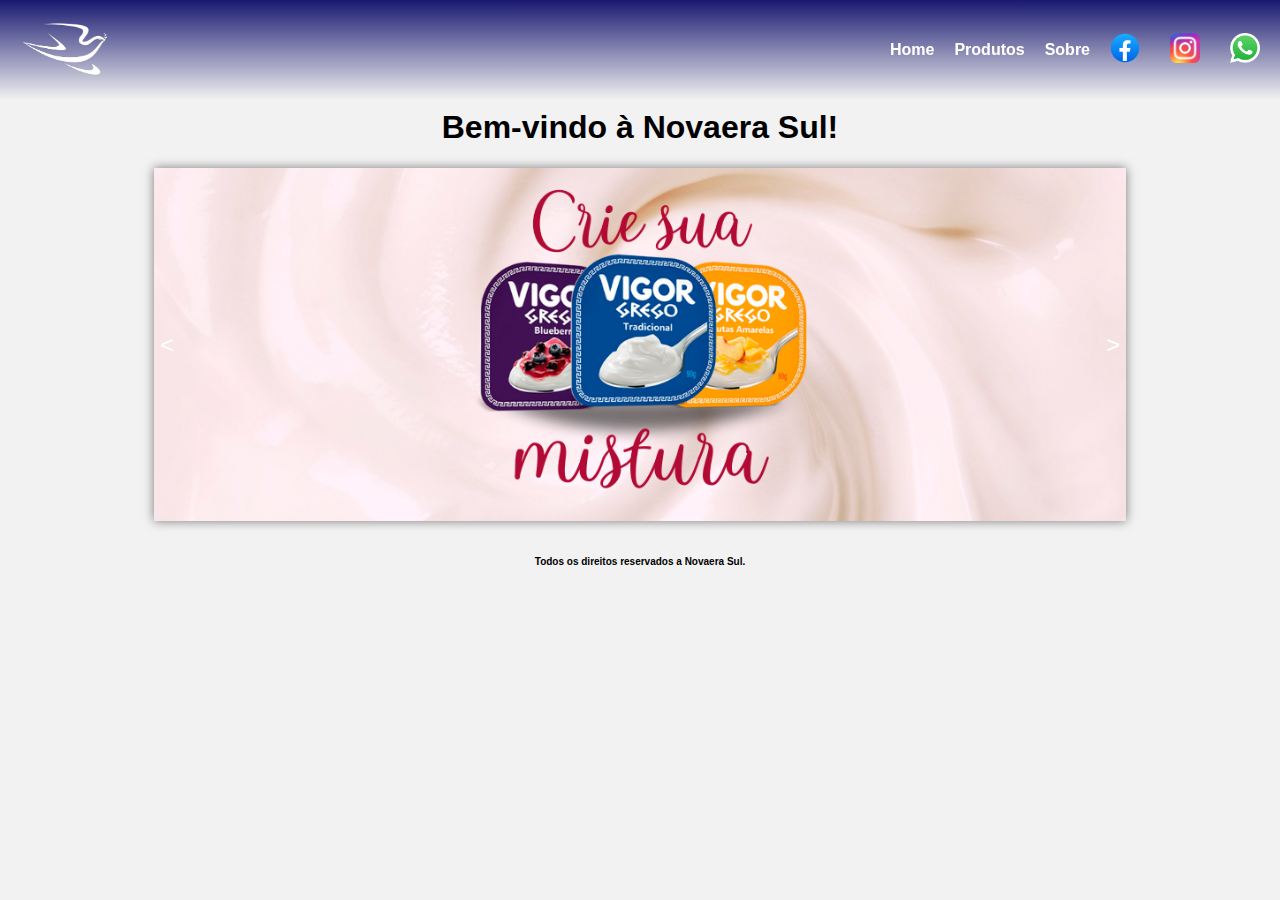
<file: Offline/index.html>
<!DOCTYPE html>
<html>
<head>
  <meta charset="UTF-8">
  <link rel="icon" href="Assets\Icon\favicon_3.ico">
  <title>Novaera Sul Representações</title>
  <link rel="stylesheet" type="text/css" href="Styles\styles-id.css">
</head>
<body>
	<div class="navbar">
		<a href="index.html"><img src="Assets\Logo\logo_empresa_2.png" class="logo_navbar"></a>
		<ul class="menu-list">
			<li><a href="index.html">Home</a></li>
			<li><a href="produtos.html">Produtos</a></li>
			<li><a href="sobre.html">Sobre</a></li>
			<div class="social-icons">
				<a href="https://www.facebook.com/Novaerasuldistribuidora/" target="_blank"><img src="Assets\Icon\bar_icons_facebook_.png"></a>
				<a href="https://www.instagram.com/novaerasul/" target="_blank"><img src="Assets\Icon\bar_icons_instagram_.png"></a>
				<a href="https://wa.me/555321288900" target="_blank"><img src="Assets\Icon\bar_icons_whatsapp_.png"></a>			
			</div>
		</ul>
	</div>
    <div class="bem-vindo">
      <h1>Bem-vindo à Novaera Sul!</h1>
	</div>  
	<div class="content">
		<div class="container container-index">
			<div class="slideshow-container">
				<img src="Assets\Slides\Imagem_01.png" alt="Imagem 1" class="slide">
				<img src="Assets\Slides\Imagem_02.png" alt="Imagem 2" class="slide">
				<img src="Assets\Slides\Imagem_03.png" alt="Imagem 3" class="slide">
				<img src="Assets\Slides\Imagem_04.png" alt="Imagem 4" class="slide">
				<img src="Assets\Slides\Imagem_05.png" alt="Imagem 5" class="slide">
				<img src="Assets\Slides\Imagem_06.png" alt="Imagem 6" class="slide">
				<img src="Assets\Slides\Imagem_07.png" alt="Imagem 7" class="slide">
				<img src="Assets\Slides\Imagem_08.png" alt="Imagem 8" class="slide">
				<img src="Assets\Slides\Imagem_09.png" alt="Imagem 9" class="slide">
				<img src="Assets\Slides\Imagem_10.png" alt="Imagem 10" class="slide">
				<img src="Assets\Slides\Imagem_11.png" alt="Imagem 11" class="slide">
				<img src="Assets\Slides\Imagem_12.png" alt="Imagem 12" class="slide">
				<img src="Assets\Slides\Imagem_13.png" alt="Imagem 13" class="slide">
				<img src="Assets\Slides\Imagem_16.png" alt="Imagem 16" class="slide">				
				<button class="prev" onclick="prevSlide()">&lt;</button>
				<button class="next" onclick="nextSlide()">&gt;</button>
			</div>
		</div>
	</div>
  <footer class="footer">
    <p><b>Todos os direitos reservados a Novaera Sul.</b></p>
  </footer>
  <script src="Script\script-id.js"></script>
</body>
</html>
</file>
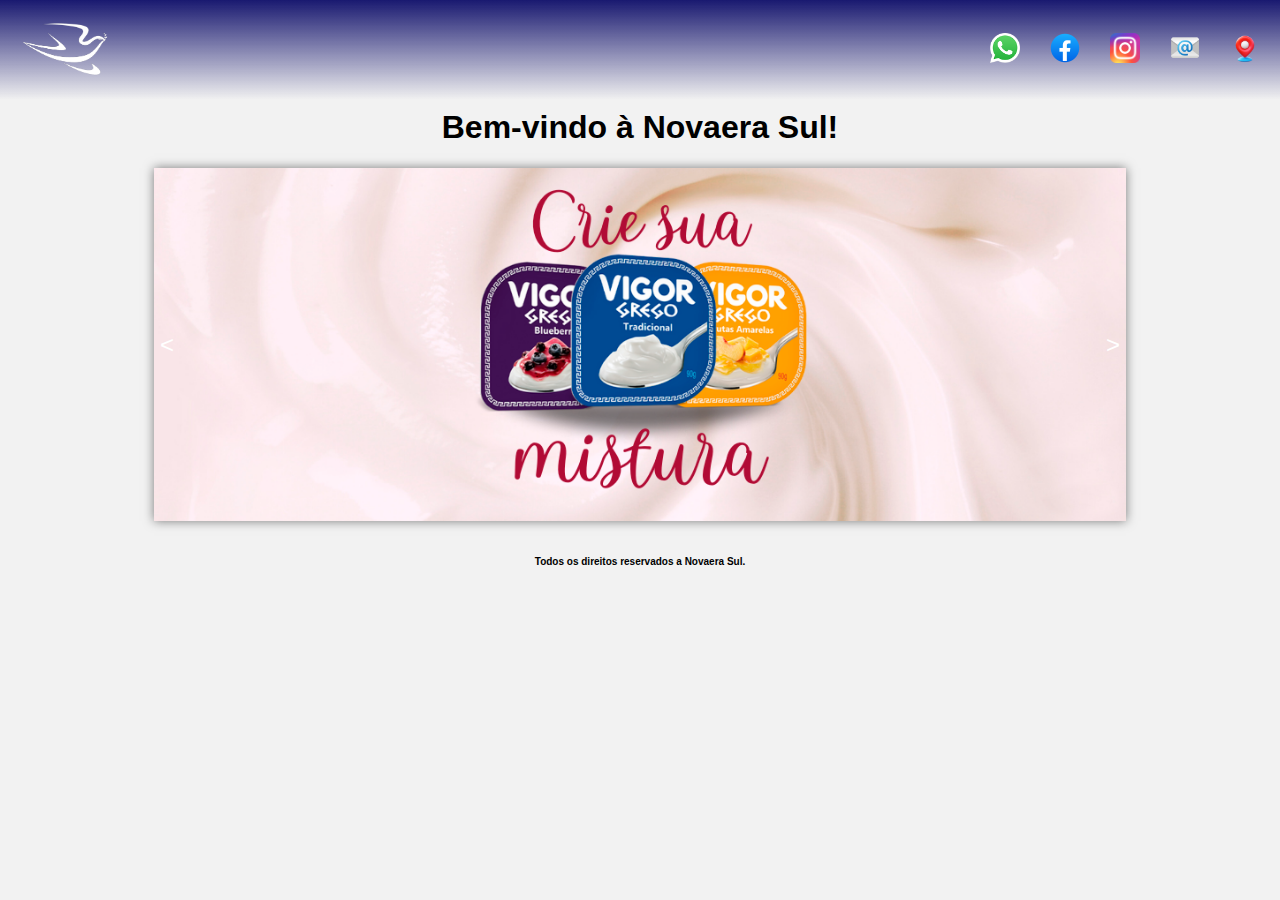
<file: Online/index.html>
<!DOCTYPE html>
<html>
<head>
  <meta charset="UTF-8">
  <link rel="icon" href="Assets\Icon\favicon_3.ico">
  <title>Novaera Sul Representações</title>
  <link rel="stylesheet" type="text/css" href="Styles\styles-id.css">
</head>
<body>
	<div class="navbar">
		<a href="https://www.novaerasul.com.br/home"><img src="Assets\Logo\logo_empresa_2.png" class="logo_navbar"></a>
		<ul class="menu-list">
			<div class="social-icons">
                <a href="https://api.whatsapp.com/send?phone=555321288900" target="_blank"><img src="Assets\Icon\bar_icons_whatsapp_.png"></a>
				<a href="https://www.facebook.com/Novaerasuldistribuidora/" target="_blank"><img src="Assets\Icon\bar_icons_facebook_.png"></a>
				<a href="https://www.instagram.com/novaerasul/" target="_blank"><img src="Assets\Icon\bar_icons_instagram_.png"></a>
                <a href=mailto:contato@novaerasul.com.br" target:"_blank"><img src="Assets\Icon\bar_icons_e-mail_.png"></a>
                <a href="https://www.google.com.br/maps/dir//-31.7017933,-52.3400934/@-31.7019289,-52.3403735,19.54z/data=!4m2!4m1!3e9?entry=ttu" target="_blank"><img src="Assets\Icon\bar_icons_localization_.png"></a>  
			</div>
		</ul>
	</div>
    <div class="bem-vindo">
      <h1>Bem-vindo à Novaera Sul!</h1>
	</div>  
	<div class="content">
		<div class="container container-index">
			<div class="slideshow-container">
				<img src="Assets\Slides\Imagem_01.png" alt="Imagem 1" class="slide">
				<img src="Assets\Slides\Imagem_02.png" alt="Imagem 2" class="slide">
				<img src="Assets\Slides\Imagem_03.png" alt="Imagem 3" class="slide">
				<img src="Assets\Slides\Imagem_04.png" alt="Imagem 4" class="slide">
				<img src="Assets\Slides\Imagem_05.png" alt="Imagem 5" class="slide">
				<img src="Assets\Slides\Imagem_08.png" alt="Imagem 8" class="slide">
				<img src="Assets\Slides\Imagem_09.png" alt="Imagem 9" class="slide">
				<img src="Assets\Slides\Imagem_10.png" alt="Imagem 10" class="slide">
				<img src="Assets\Slides\Imagem_12.png" alt="Imagem 12" class="slide">
				<img src="Assets\Slides\Imagem_13.png" alt="Imagem 13" class="slide">
				<img src="Assets\Slides\Imagem_16.png" alt="Imagem 16" class="slide">
                <img src="Assets\Slides\Imagem_20.png" aly="Imagem 20" class="slide">
				<button class="prev" onclick="prevSlide()">&lt;</button>
				<button class="next" onclick="nextSlide()">&gt;</button>
			</div>
		</div>
	</div>
  <footer class="footer">
    <p><b>Todos os direitos reservados a Novaera Sul.</b></p>
  </footer>
  <script src="Script\script-id.js"></script>
</body>
</html>
</file>
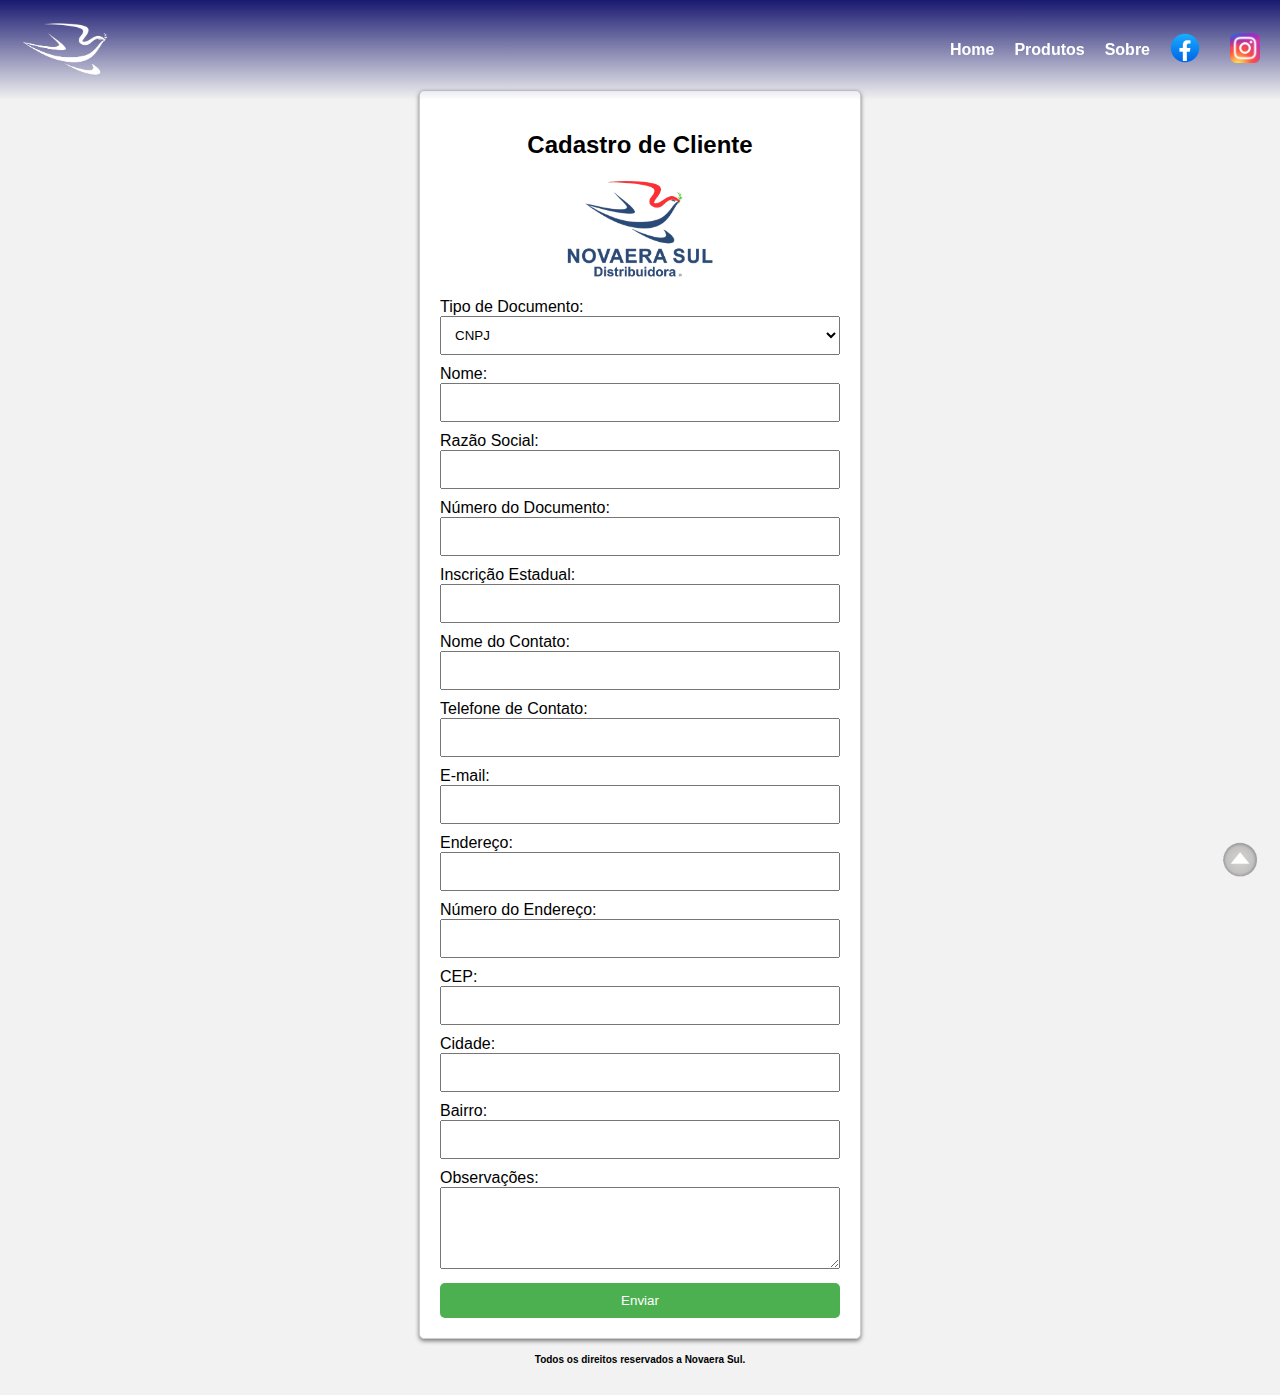
<file: Offline/cadastro.html>
<!DOCTYPE html>
<html lang="pt-br">
<head>
  <meta charset="UTF-8">
  <link rel="icon" href="Assets\Icon\favicon_3.ico">
  <meta name="viewport" content="width=device-width, initial-scale=1.0">
  <title>Cadastro de Cliente</title>
  <style>
     /* Estilos gerais */
    body {
      font-family: Arial, sans-serif;
      background-color: #f2f2f2;
	  margin: 0 auto;
	  max-width: 100%;
      padding: 20px;
	  box-sizing: border-box;
    }
    
	/* Estilos do Barra de Navegação */    
     .navbar {
      display: block;
      position: fixed;
      top: 0;
      left: 0;
      width: 100%;
	  height: 80px;
      display: flex;
      justify-content: space-between;
      align-items: center;
      padding: 10px;
      z-index: 9999;
      margin-right: 50px;
	  /*background-color: #191970;*/  /*Cor solida*/
	  background-image: linear-gradient(to bottom, rgba(25, 25, 112, 1), rgba(237, 237, 239, 0)); /*Cor Degrade*/
    }
	
	.social-icons {
      display: flex;
      align-items: center;
    }
    
    .social-icons img {
      width: 30px;
      height: 30px;
      margin-right: 30px;
    }
    
    .logo {
      display: block;
      margin: 0 auto;
      width: 150px;
      height: auto;
      margin-bottom: 20px;
    }
	
	.logo_navbar {
      width: 90px;
      height: 55px; /* se for logo com o nome abaixo do logo 90px se não 55px*/
      margin-left: 10px;
    }

    .navbar ul {
      list-style-type: none;
      display: flex;
      align-items: center;
      margin: 0;
      padding: 0;
    }

    .navbar li {
      margin-right: 20px;
    }

    .navbar li:last-child {
      margin-right: 0;
      margin-left: auto;
    }

    .navbar a {
      color: #fff;
      text-decoration: none;
      font-weight: bold;
    }	
	
	.navbar a:hover {
      color: #ff8c00; /* cor amarelada na seleção do item na barra de navegação*/
    }

	/* Estilos do Formulário */    	
    .cadastro-form {
      max-width: 400px;
      margin: 0 auto;
      padding: 20px;
      border: 1px solid #ccc;
      border-radius: 5px;
      background-color: #fff;
      box-shadow: 0 2px 4px rgba(0, 0, 0, 0.5);
    }
    
    .cadastro-form h2 {
      text-align: center;
      margin-bottom: 20px;
    }
    
    .cadastro-form input[type="text"],
    .cadastro-form input[type="email"] {
      width: 100%;
      padding: 10px;
      margin-bottom: 10px;
      box-sizing: border-box;
    }
    
    .cadastro-form select,
    .cadastro-form textarea {
      width: 100%;
      padding: 10px;
      margin-bottom: 10px;
      box-sizing: border-box;
    }
    
    .cadastro-form input[type="submit"] {
      width: 100%;
      padding: 10px;
      background-color: #4CAF50;
      color: #fff;
      border: none;
      border-radius: 5px;
      cursor: pointer;
    }
     .cadastro-container {
      margin-top: 50px;
      padding: 20px;
	 }
	 
	/* Estilos do Nota de Roda Pé */ 
    .footer {
      text-align: center;
      font-size: 10px;
      margin-top: -15px;
    }

	/* Estilos do ìcone de voltar ao Topo */ 
	#voltarTopo {
	 position: fixed;
	 bottom: 20px;
	 right: 20px;
	 width: 40px;
	 height: 40px;
	 border-radius: 50%;
	 display: flex;
	 justify-content: center;
	 align-items: center;
	 color: #fff;
	 text-decoration: none;
	 z-index: 9999;
    }

    #voltarTopo img {
     width: 40px;
     height: 40px;
    }
  </style>
</head>
<body>
	<div class="navbar">
		<a href="index.html"><img src="Assets\Logo\logo_empresa_2.png" alt="Logo da Empresa" class="logo_navbar"></a>
		<ul>
			<li><a href="index.html">Home</a></li>
			<li><a href="Produtos.html">Produtos</a></li>
			<!--<li><a href="cadastro.html">Cadastro</a></li>-->
			<!--<li><a href="contato.html">Contato</a></li>-->
			<!--<li><a href="login.html">Login</a></li>-->
			<li><a href="sobre.html">Sobre</a></li>
			<div class="social-icons">
				<a href="https://www.facebook.com/Novaerasuldistribuidora/"><img src="Assets\Icon\bar_icons_facebook_.png" alt="Ícone do Facebook"></a>
				<a href="https://www.instagram.com/novaerasul/"><img src="Assets\Icon\bar_icons_instagram_.png" alt="Ícone do Instagram"></a>
			</div>
		</ul>
	</div>
  
	<div class="cadastro-container">
		<div class="cadastro-form">
			<h2>Cadastro de Cliente</h2>
			<img src="Assets\Logo\logo_empresa.png" alt="Logo da Empresa" class="logo">
			<form id="cadastroForm">
				<label for="tipoDocumento">Tipo de Documento:</label>
				<select id="tipoDocumento" onchange="mostrarCampos()">
				<option value="cnpj">CNPJ</option>
				<option value="cpf">CPF</option>
				</select>
				<label for="nome">Nome:</label>
				<input type="text" id="nome" required>
				<div id="razaoSocialField">
					<label for="razaoSocial">Razão Social:</label>
					<input type="text" id="razaoSocial">
				</div>
      
				<label for="documento">Número do Documento:</label>
				<input type="text" id="documento" required>
      
				<div id="inscricaoEstadualField">
				<label for="inscricaoEstadual">Inscrição Estadual:</label>
				<input type="text" id="inscricaoEstadual">
				</div>
      
				<label for="nomeContato">Nome do Contato:</label>
				<input type="text" id="nomeContato">
      
				<label for="telefone">Telefone de Contato:</label>
				<input type="text" id="telefone">
      
				<label for="email">E-mail:</label>
				<input type="email" id="email" required>
      
				<label for="Endereço">Endereço:</label>
				<input type="text" id="endereço" required>
	  
				<label for="numero_endereco">Número do Endereço:</label>
				<input type="text" id="numero_endereco" required>
	  
				<label for="CEP">CEP:</label>
				<input type="text" id="CEP" required>	
	  
				<label for="Cidade">Cidade:</label>
				<input type="text" id="cidade" required>
	  
				<label for="Bairo">Bairro:</label>
				<input type="text" id="bairro" required>
	  
				<label for="observacoes">Observações:</label>
				<textarea id="text" rows="4" required></textarea>
      
				<input type="submit" value="Enviar">
			</form>
		</div> 
	</div>
	
	<div class="footer">
		<p><b>Todos os direitos reservados a Novaera Sul.</b></p>
	</div>
	<a href="#top" id="voltarTopo"><img src="Assets\Icon\Back _to_top_icon_.png" alt="Ícone Voltar ao Topo"></a>
</body>
</html>

 <script>
    function mostrarCampos() {
      const tipoDocumento = document.getElementById('tipoDocumento').value;
      const razaoSocialField = document.getElementById('razaoSocialField');
      const inscricaoEstadualField = document.getElementById('inscricaoEstadualField');

      if (tipoDocumento === 'cnpj') {
        razaoSocialField.style.display = 'block';
        inscricaoEstadualField.style.display = 'block';
      } else if (tipoDocumento === 'cpf') {
        razaoSocialField.style.display = 'none';
        inscricaoEstadualField.style.display = 'none';
      }
    }

    document.getElementById('cadastroForm').addEventListener('submit', function(event) {
      event.preventDefault();

      const tipoDocumento = document.getElementById('tipoDocumento').value;
      const nome = document.getElementById('nome').value;
      const razaoSocial = document.getElementById('razaoSocial').value;
      const documento = document.getElementById('documento').value;
      const inscricaoEstadual = document.getElementById('inscricaoEstadual').value;
      const nomeContato = document.getElementById('nomeContato').value;
      const telefone = document.getElementById('telefone').value;
      const email = document.getElementById('email').value;
      const endereco = document.getElementById('endereco').value;
	  const numero_endereço = document.getElementById('numero_endereco').value;
	  const CEP = document.getElementById('CEP').value;
	  const Cidade = document.getElementById('Cidade').value;
	  const Bairro = document.getElementById('Bairro').value;
	  const Observações = document.getElementById('observacoes').value;

      const camposObrigatorios = [nome, documento, email, endereco];
      if (tipoDocumento === 'cnpj') {
        camposObrigatorios.push(razaoSocial, inscricaoEstadual, nomeContato, telefone);
      }

      const camposVazios = camposObrigatorios.filter(campo => campo.trim() === '');
      if (camposVazios.length > 0) {
        alert('Por favor, preencha todos os campos obrigatórios.');
      } else {
        let mensagem = 'Obrigado pelo seu cadastro! Em breve estaremos entrando em contato para dar prosseguimento ao cadastro.';
        if (tipoDocumento === 'cnpj') {
          mensagem += '\n\nCNPJ: ' + documento +
                      '\nRazão Social: ' + razaoSocial +
                      '\nInscrição Estadual: ' + inscricaoEstadual +
                      '\nNome do Contato: ' + nomeContato +
                      '\nTelefone de Contato: ' + telefone +
                      '\nEndereço: ' + endereco +
					  '\nNumero_endereço: ' + numero_endereço +
                      '\nCEP: ' + CEP +
					  '\nCidade: ' + Cidade +
					  '\nBairro: ' + Bairro +
                      '\nObservações: ' + Observações;
        } else if (tipoDocumento === 'cpf') {
          mensagem += '\n\nCPF: ' + documento +
                      '\nNome: ' + nome +
                      '\nTelefone: ' + telefone +
					  '\nEndereço: ' + endereço +
                      '\n\Numero_endereço: ' + numero_endereço +
                      '\n\CEP: ' + CEP +
					  '\nCidade: ' + Cidade +
					  '\nBairro: ' + Bairro +
                      '\nObservações: ' + Observações;
					  
        }
        
        alert(mensagem);
        document.getElementById('cadastroForm').reset();
      }
    });
  </script>
</body>
</html>
</file>
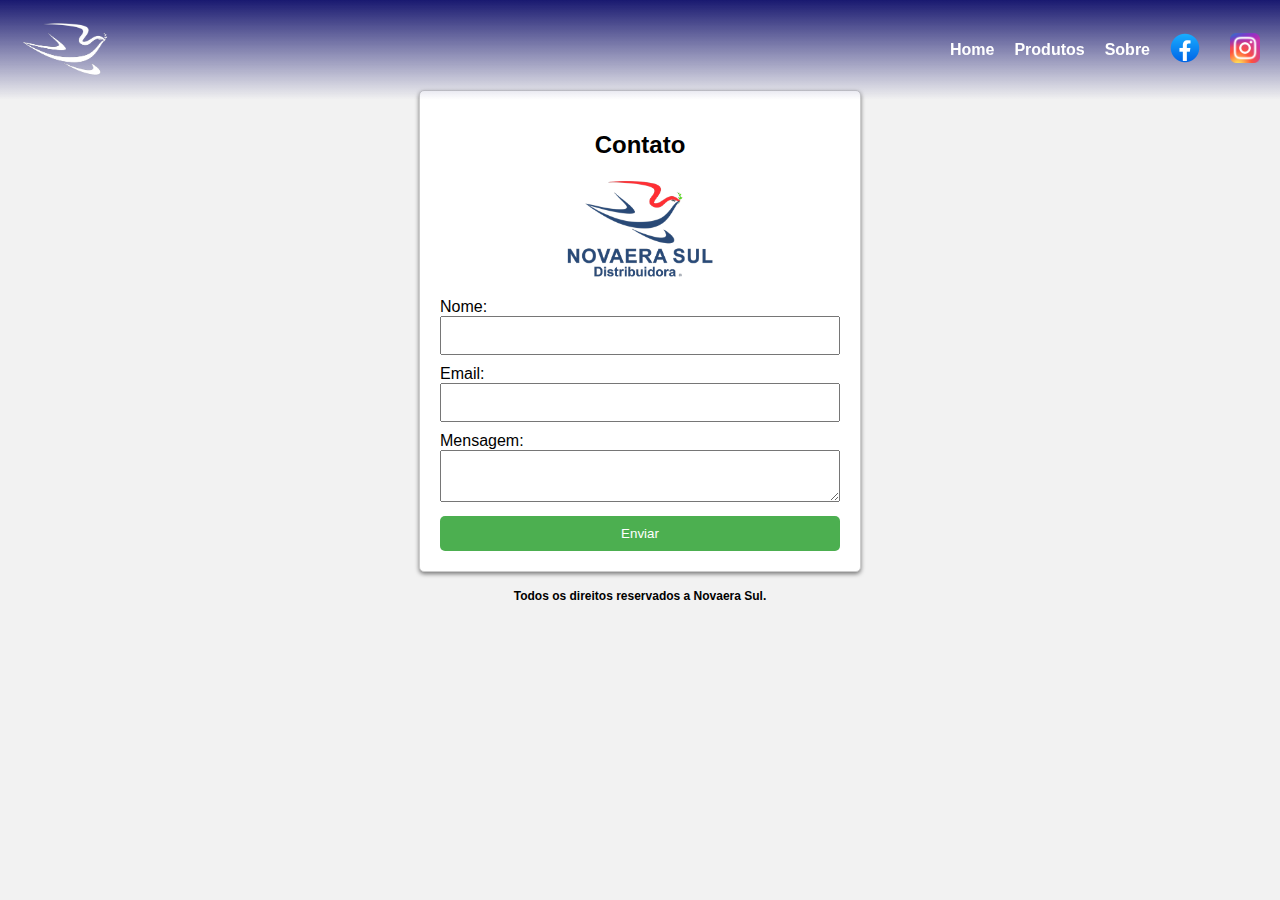
<file: Offline/contato.html>
<!DOCTYPE html>
<html>
<head>
  <meta charset="UTF-8">
  <link rel="icon" href="Assets\Icon\favicon_3.ico">
  <title>Contato</title>
  <style>
     /* Estilos gerais */
    body {
      font-family: Arial, sans-serif;
      background-color: #f2f2f2;
    }

	/* Estilos do Barra de Navegação */   
    .navbar {
      display: block;
      position: fixed;
      top: 0;
      left: 0;
      width: 100%;
      height: 80px;
      display: flex;
      justify-content: space-between;
      align-items: center;
      padding: 10px;
      z-index: 9999;
      margin-right: 40px;
	 /*background-color: #191970;*/  /*Cor solida*/
	  background-image: linear-gradient(to bottom, rgba(25, 25, 112, 1), rgba(237, 237, 239, 0)); /*Cor Degrade*/
    }
      
    .social-icons {
      display: flex;
      align-items: center;
    }
    
    .social-icons img {
      width: 30px;
      height: 30px;
      margin-right: 30px;
    }
      
    .logo_navbar {
      width: 90px; 
      height: 55px; /* se for logo com o nome abaixo do logo 90px se não 55px*/
      margin-left: 10px;
    }

    .navbar ul {
      list-style-type: none;
      display: flex;
      align-items: center;
      margin: 0;
      padding: 0;
    }

    .navbar li {
      margin-right: 10px;
	  margin-right: 20px;
    }

    .navbar li:last-child {
      margin-right: 0;
      margin-left: auto;
    }

    .navbar a {
      color: #fff;
      text-decoration: none;
      font-weight: bold;
    }
	
	.navbar a:hover {
      color: #ff8c00; /* cor amarelada na seleção do item na barra de navegação*/
    }
	
	/* Estilos do Container de Contato */ 
    .contato-form {
      max-width: 400px;
      margin: 0 auto;
      padding: 20px;
      border: 1px solid #ccc;
      border-radius: 5px;
      background-color: #fff;
      box-shadow: 0 2px 4px rgba(0, 0, 0, 0.5);
    }
    
    .contato-form h2 {
      text-align: center;
      margin-bottom: 20px;
    }
    
    .contato-form img.logo {
      display: block;
      margin: 0 auto;
      width: 150px;
      height: auto;
      margin-bottom: 20px;
    }
    
    .contato-form input[type="text"],
    .contato-form input[type="email"],
    .contato-form textarea {
      width: 100%;
      padding: 10px;
      margin-bottom: 10px;
      box-sizing: border-box;
    }
    
    .contato-form input[type="submit"] {
      width: 100%;
      padding: 10px;
      background-color: #4CAF50;
      color: #fff;
      border: none;
      border-radius: 5px;
      cursor: pointer;
    }
    
	.contato-container {
      margin-top: 70px;
      padding: 20px;
	 }
	 
	 /*.g-recaptcha{
	 
	 } */
	 
	/* Estilos do Nota de Roda Pé */ 
    .footer {
      text-align: center;
      font-size: 12px;
      margin-top: -15px;
    }
	
  </style>
</head>
<body>
	<div class="navbar">
		<a href="index.html"><img src="Assets\Logo\logo_empresa_2.png" alt="Logo da Empresa" class="logo_navbar"></a>
		<ul>
			<li><a href="index.html">Home</a></li>
			<li><a href="Produtos.html">Produtos</a></li>
			<!--<li><a href="cadastro.html">Cadastro</a></li>-->
			<!--<li><a href="contato.html">Contato</a></li>-->
			<!--<li><a href="login.html">Login</a></li>-->
			<li><a href="sobre.html">Sobre</a></li>
			<div class="social-icons">
				<a href="https://www.facebook.com/Novaerasuldistribuidora/"><img src="Assets\Icon\bar_icons_facebook_.png" alt="Ícone do Facebook"></a>
				<a href="https://www.instagram.com/novaerasul/"><img src="Assets\Icon\bar_icons_instagram_.png" alt="Ícone do Instagram"></a>
			</div>
		</ul>
	</div>
  
<main>
	<div class="contato-container">
	<div class="contato-form">
    <h2>Contato</h2>
    <img src="Assets\Logo\logo_empresa.png" alt="Logo da Empresa" class="logo">
      <form id="form-contato">
        <label for="nome">Nome:</label>
        <input type="text" id="nome" name="nome" required>
        
        <label for="email">Email:</label>
        <input type="email" id="email" name="email" required>
        
        <label for="mensagem">Mensagem:</label>
        <textarea id="mensagem" name="mensagem" required></textarea>
       <input type="submit" value="Enviar">
      </form>
	  </div>
    </div>
     <div class="footer">
		<p><b>Todos os direitos reservados a Novaera Sul.</b></p>
     </div>

</body>
</html>
</file>
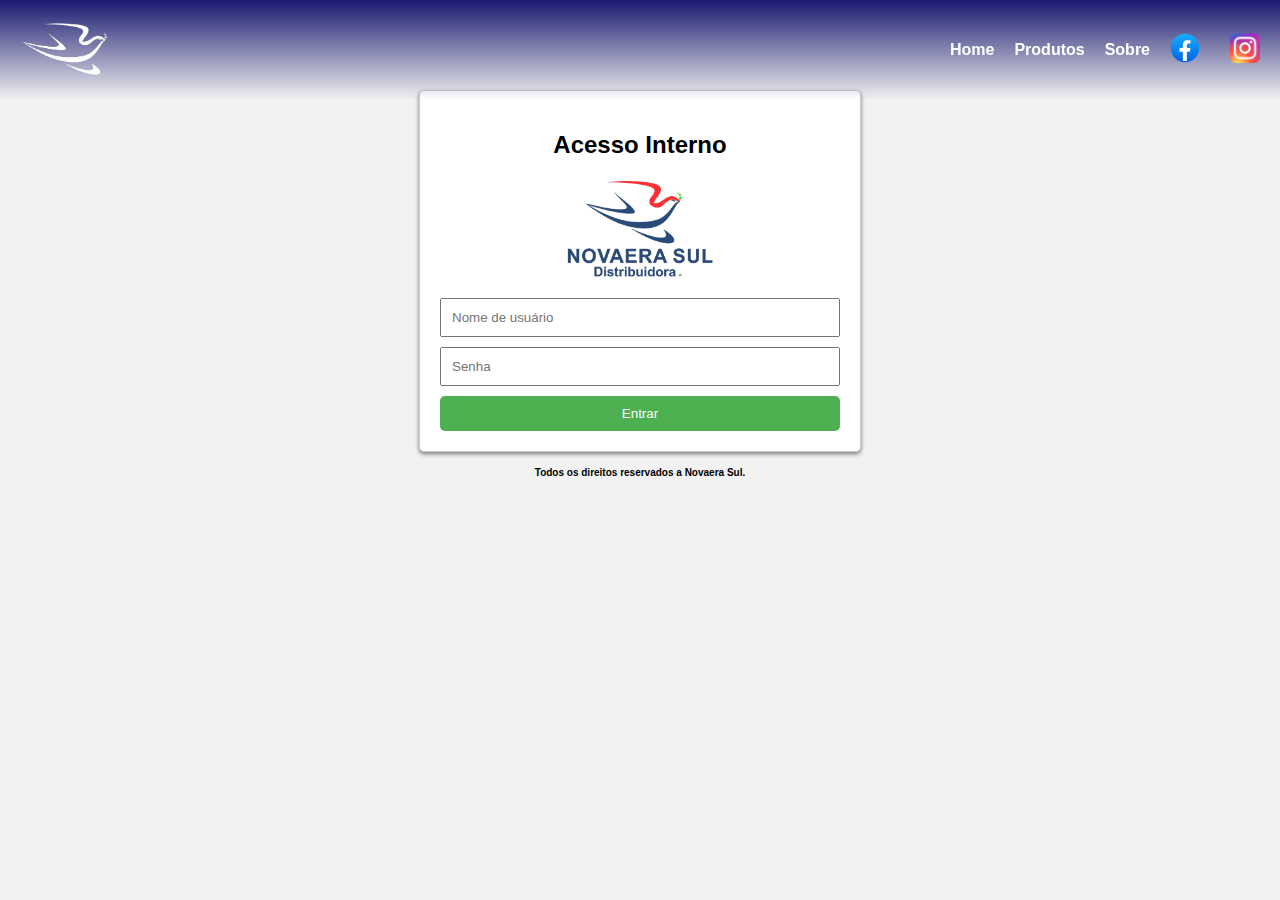
<file: Offline/login.html>
<!DOCTYPE html>
<html>
<head>
  <meta charset="UTF-8">
  <link rel="icon" href="Assets\Icon\favicon_3.ico">
  <title>Acesso Interno</title>
  <style>
     /* Estilos gerais */
    body {
      font-family: Arial, sans-serif;
      background-color: #f2f2f2;
    }

	/* Estilos do Barra de Navegação */    
    .navbar {
      display: block;
      position: fixed;
      top: 0;
      left: 0;
      width: 100%;
      height: 80px;
      display: flex;
      justify-content: space-between;
      align-items: center;
      padding: 10px;
      z-index: 9999;
      margin-right: 40px;
	 /*background-color: #191970;*/  /*Cor solida*/
	  background-image: linear-gradient(to bottom, rgba(25, 25, 112, 1), rgba(237, 237, 239, 0)); /*Cor Degrade*/
    }
      
    .social-icons {
      display: flex;
      align-items: center;
    }
    
    .social-icons img {
      width: 30px;
      height: 30px;
      margin-right: 30px;
    }
      
    .logo_navbar {
      width: 90px; 
      height: 55px; /* se for logo com o nome abaixo do logo 90px se não 55px*/
      margin-left: 10px;
    }

    .navbar ul {
      list-style-type: none;
      display: flex;
      align-items: center;
      margin: 0;
      padding: 0;
    }

    .navbar li {
      margin-right: 10px;
	  margin-right: 20px;
    }

    .navbar li:last-child {
      margin-right: 0;
      margin-left: auto;
    }

    .navbar a {
      color: #fff;
      text-decoration: none;
      font-weight: bold;
    }
	
	.navbar a:hover {
      color: #ff8c00; /* cor amarelada na seleção do item na barra de navegação*/
    }
	
    /* Estilos do Container Login */	
    .login-form {
      max-width: 400px;
      margin: 0 auto;
      padding: 20px;
      border: 1px solid #ccc;
      border-radius: 5px;
      background-color: #fff;
      box-shadow: 0 2px 4px rgba(0, 0, 0, 0.5);
    }
    
    .login-form h2 {
      text-align: center;
      margin-bottom: 20px;
    }
    
    .login-form img.logo {
      display: block;
      margin: 0 auto;
      width: 150px;
      height: auto;
      margin-bottom: 20px;
    }
    
    .login-form input[type="text"],
    .login-form input[type="password"] {
      width: 100%;
      padding: 10px;
      margin-bottom: 10px;
      box-sizing: border-box;
    }
    
    .login-form input[type="submit"] {
      width: 100%;
      padding: 10px;
      background-color: #4CAF50;
      color: #fff;
      border: none;
      border-radius: 5px;
      cursor: pointer;
    }
    
	.login-container {
      margin-top: 70px;
      padding: 20px;
	 } 
	  
	/* Estilos do Nota de Roda Pé */ 
    .footer {
      text-align: center;
      font-size: 10px;
      margin-top: -15px;
    }
	
  </style>
</head>
<body>
	<div class="navbar">
		<a href="index.html"><img src="Assets\Logo\logo_empresa_2.png" alt="Logo da Empresa" class="logo_navbar"></a>
		<ul>
			<li><a href="index.html">Home</a></li>
			<li><a href="Produtos.html">Produtos</a></li>
			<!--<li><a href="cadastro.html">Cadastro</a></li>-->
			<!--<li><a href="contato.html">Contato</a></li>-->
			<!--<li><a href="login.html">Login</a></li>-->
			<li><a href="sobre.html">Sobre</a></li>
			<div class="social-icons">
				<a href="https://www.facebook.com/Novaerasuldistribuidora/"><img src="Assets\Icon\bar_icons_facebook_.png" alt="Ícone do Facebook"></a>
				<a href="https://www.instagram.com/novaerasul/"><img src="Assets\Icon\bar_icons_instagram_.png" alt="Ícone do Instagram"></a>
			</div>
		</ul>
	</div>

  <div class="login-container">
	<div class="login-form">
		<h2>Acesso Interno</h2>
		<img src="Assets\Logo\logo_empresa.png" alt="Logo da Empresa" class="logo">
		<form>
			<input type="text" name="username" placeholder="Nome de usuário" required>
			<input type="password" name="password" placeholder="Senha" required>
			<input type="submit" value="Entrar">
		</form>
	</div>
  </div>
    <div class="footer">
		<p><b>Todos os direitos reservados a Novaera Sul.</b></p>
	</div>
</body>
</html>
</file>
